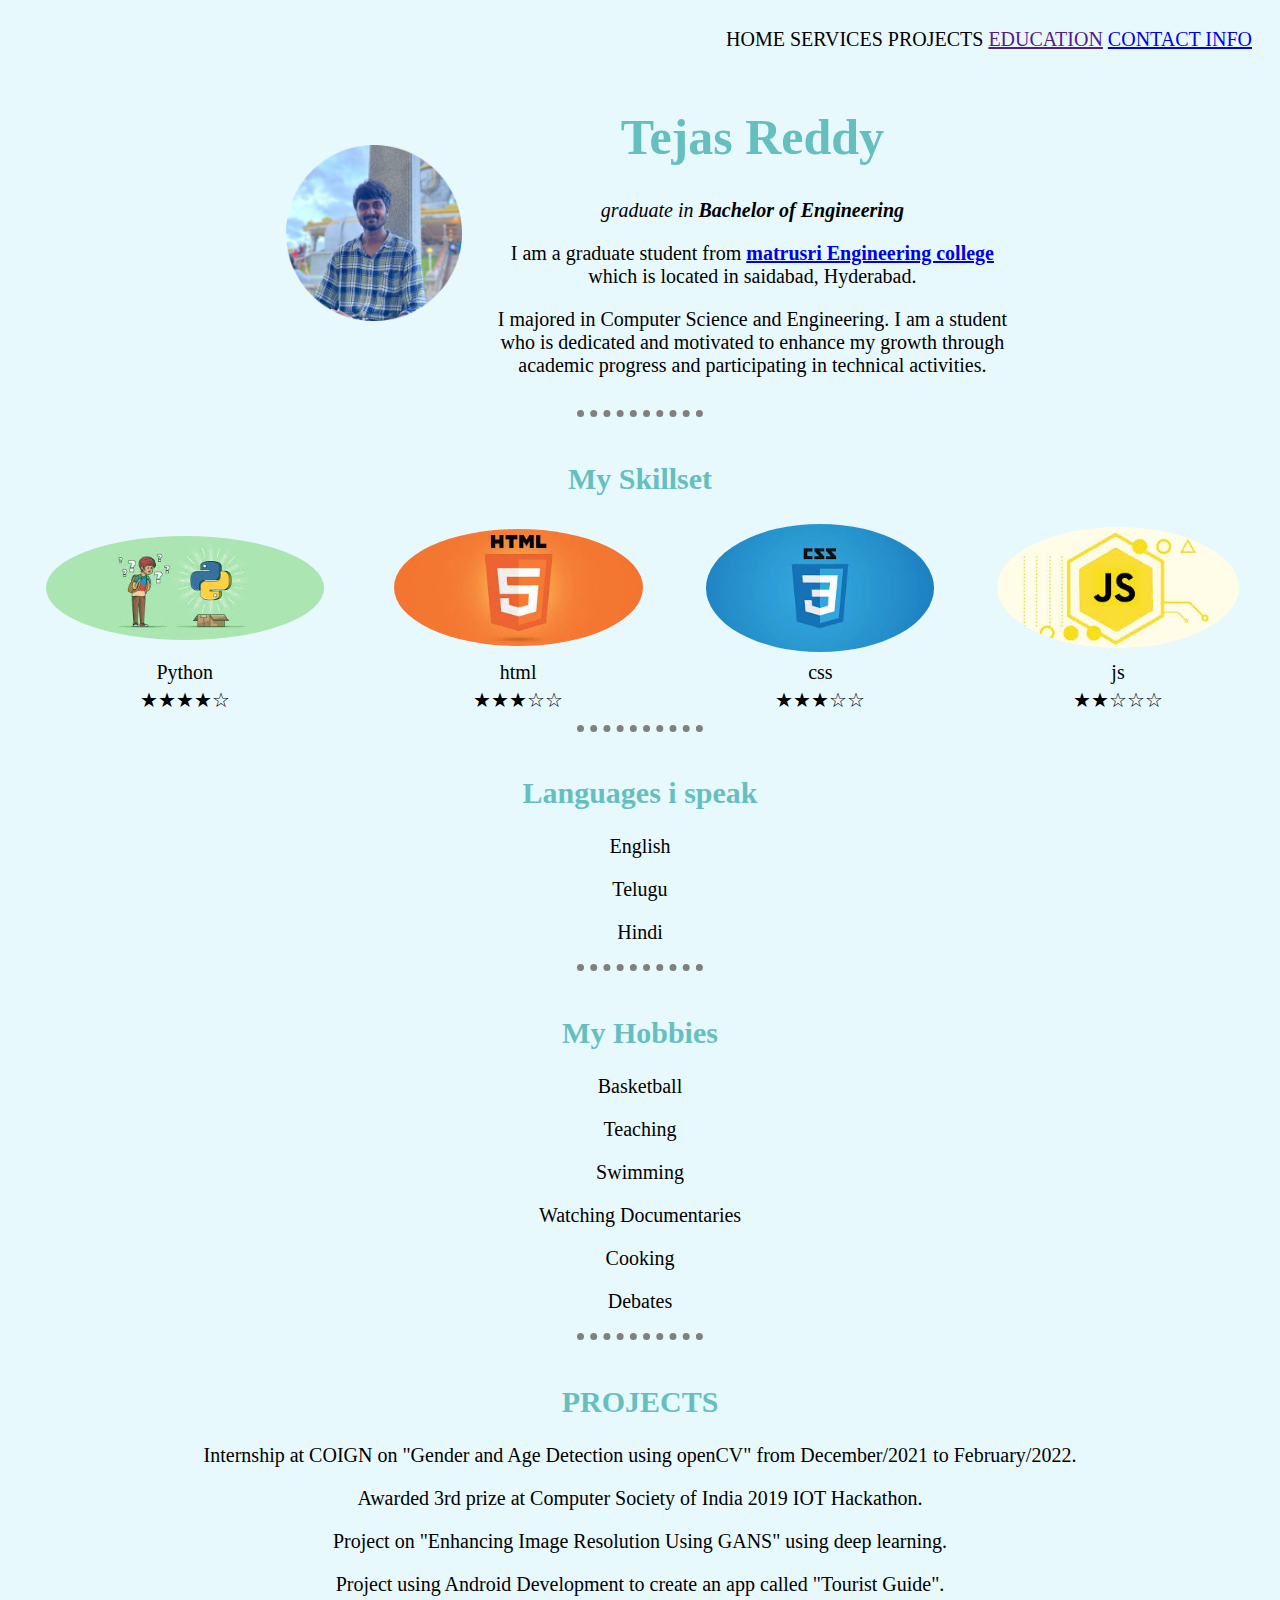
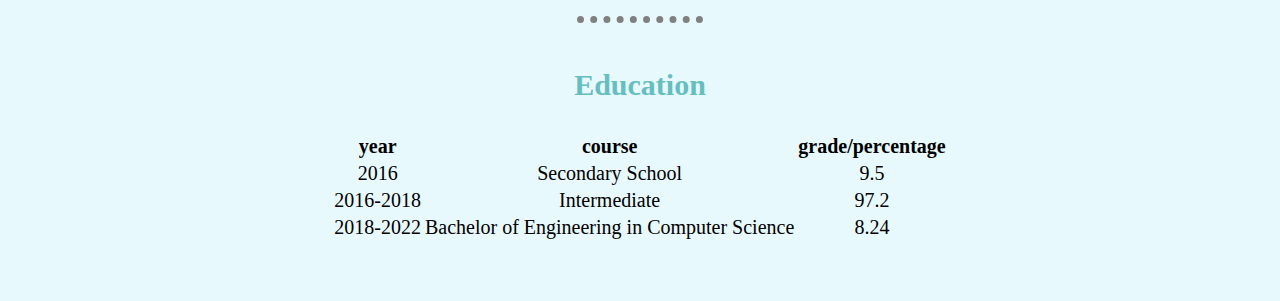
<file: index.html>
<!DOCTYPE html>
<html lang="en" dir="ltr">

<head>
  <meta charset="utf-8"><!-- utf-8 has all the available characters -->
  <title>Tejas's Personal Site</title>
  <link rel="stylesheet" href="css/styles.css">
</head>

<body>
  <nav>
    <div class="navbar">
        <span>HOME</span>
        <span>SERVICES</span>
        <span>PROJECTS</span>
        <span><a href="">EDUCATION</a></span>
        <span><a href="contact-info.html">CONTACT INFO</a></span>
    </div>
  </nav>
  <table width="60%" class="details-main">
    <td><img width="80%" src="images/photo_2022-08-17_11-11-15-modified.png" alt="Tejas profile photo">
    </td>
    <td>
      <h1 class="my_name">Tejas Reddy</h1>
      <p><em>graduate in <strong>Bachelor of Engineering</strong></em></p>
      <p>
        I am a graduate student from <b><a href="https://matrusri.edu.in/">matrusri Engineering college</a></b> which is located in saidabad, Hyderabad.
      </p>
      <p>
        I majored in Computer Science and Engineering. I am a student who is dedicated and motivated to enhance my growth through academic progress and participating in technical activities.
      </p>
    </td>
  </table>
  <hr>
  <h2>My Skillset</h2>
  <table>
    <tr>
      <td><img class="skillset-icons" src="images/python.jfif" alt=""></td>
      <td><img class="skillset-icons" src="images/html.jfif" alt=""></td>
      <td><img class="skillset-icons" src="images/css.jfif" alt=""></td>
      <td><img class="skillset-icons" src="images/js.jfif" alt=""></td>
    </tr>
    <tr>
      <td>Python</td>
      <td>html</td>
      <td>css</td>
      <td>js</td>
    </tr>
    <tr>
      <td>★★★★☆</td>
      <td>★★★☆☆</td>
      <td>★★★☆☆</td>
      <td>★★☆☆☆</td>
    </tr>
  </table>
  <hr>
  <h2>Languages i speak</h2>

  <div class="">
    <p>English</p>
    <p>Telugu</p>
    <p>Hindi</p>
  </div>
  <hr>
  <h2>My Hobbies</h2>
  <div>
    <p>Basketball</p>
    <p>Teaching</p>
    <p>Swimming</p>
    <p>
      Watching Documentaries
    </p>
    <p>Cooking</p>
    <p>Debates</p>
  </div>
  <hr>
  <h2>PROJECTS</h2>
  <p>
    Internship at COIGN on "Gender and Age Detection using openCV" from December/2021 to February/2022.
  </p>
  <p>
    Awarded 3rd prize at Computer Society of India 2019 IOT Hackathon.
  </p>
  <p>
    Project on "Enhancing Image Resolution Using GANS" using deep learning.
  </p>
  <p>
    Project using Android Development to create an app called "Tourist Guide".
  </p>
  <hr>
  <h2>Education</h2>
  <table class="education">
    <tr>
      <th>year</th>
      <th>course</th>
      <th>grade/percentage</th>
    </tr>
    <tr>
      <td>2016</td>
      <td>Secondary School</td>
      <td>9.5</td>
    </tr>
    <tr>
      <td>2016-2018</td>
      <td>Intermediate</td>
      <td>97.2</td>
    </tr>
    <tr>
      <td>2018-2022</td>
      <td>Bachelor of Engineering in Computer Science</td>
      <td>8.24</td>
    </tr>
  </table>
  <br>
  <br>
</body>

</html>
</file>
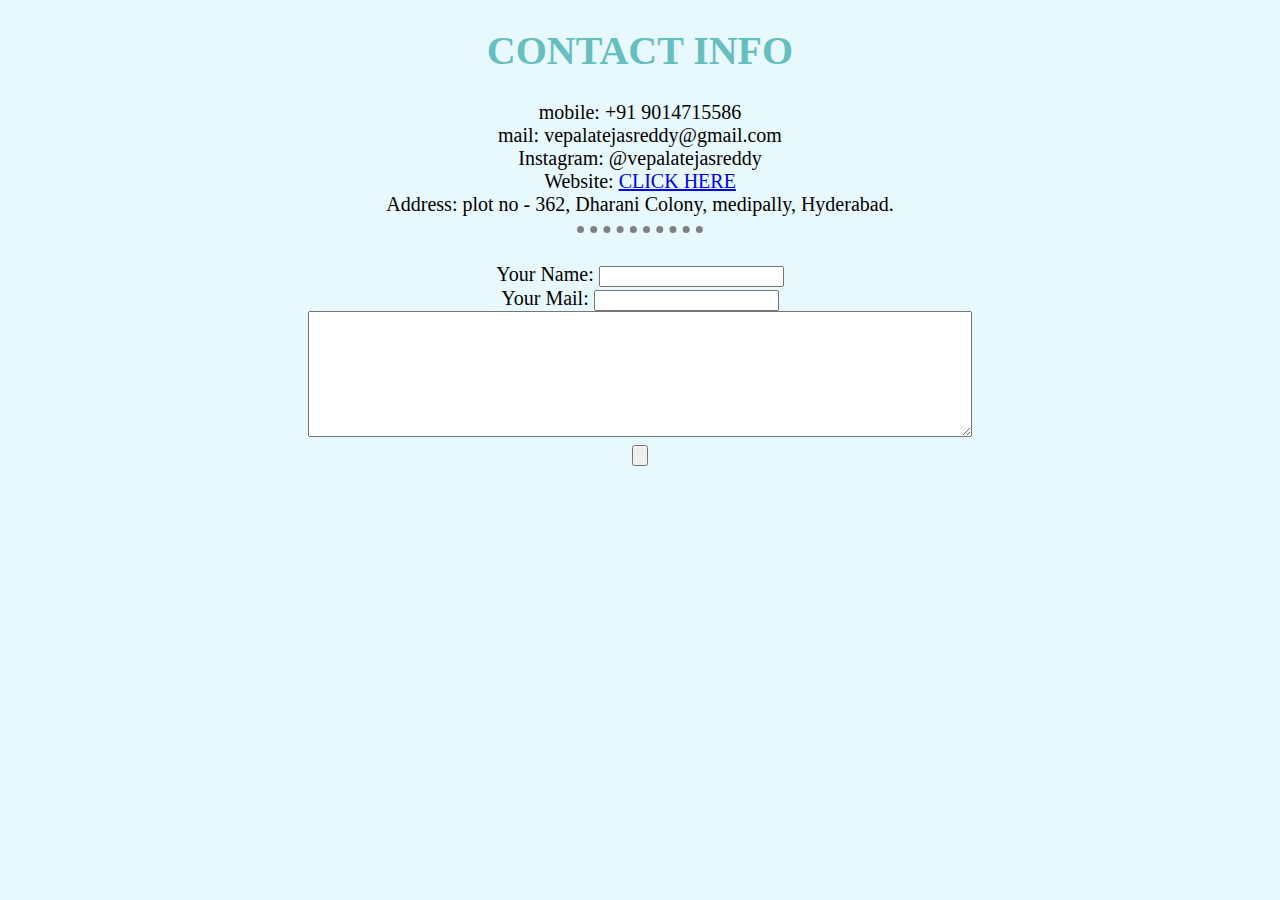
<file: contact-info.html>
<!DOCTYPE html>
<html lang="en" dir="ltr">
  <head>
    <meta charset="utf-8">
    <title>Contact me</title>
    <link rel="stylesheet" href="css/styles.css">
  </head>
  <body>
    <h1>CONTACT INFO</h1>
    mobile: +91 9014715586
    <br />
    mail: vepalatejasreddy@gmail.com
    <br>
    Instagram: @vepalatejasreddy
    <br>
    Website: <a href="https://tejasreddy14.github.io/cv/">CLICK HERE</a>
    <br>
    Address: plot no - 362, Dharani Colony, medipally, Hyderabad.
    <hr>

    <form action="mailto:vepalatejasreddy@gmail.com" method="post" >
      <label for="">Your Name:</label>
      <input type="text" name="name: " value="">
      <br>
      <label for="">Your Mail:</label>
      <input type="email" name="mail: " value="">
      <br>
      <textarea name="message" rows="8" cols="80"></textarea>
      <br>
      <input type="submit" name="" value="">

    </form>

  </body>
</html>
</file>
<file: css/styles.css>
body{
  text-align: center;
  background-color: #E8F9FD;
  font-size: 20px;
  }

.education{
  padding: 5px;
}

h1,h2{
  color: #66bfbf;
}

hr{
  padding: 10px 0px 10px;
  text-align: center;
  border-style: dotted none none;
  width:10%;
  border-color: gray;
  border-width: 7px;
  height: 0;
}

.my_name{
  font-size: 50px;
}

.navbar{
  padding: 20px;
  float: right;
}

.skillset-icons{
  border-radius: 100%;
  width: 80%;
}

table{
  position: relative;
  margin: auto;
}
</file>
